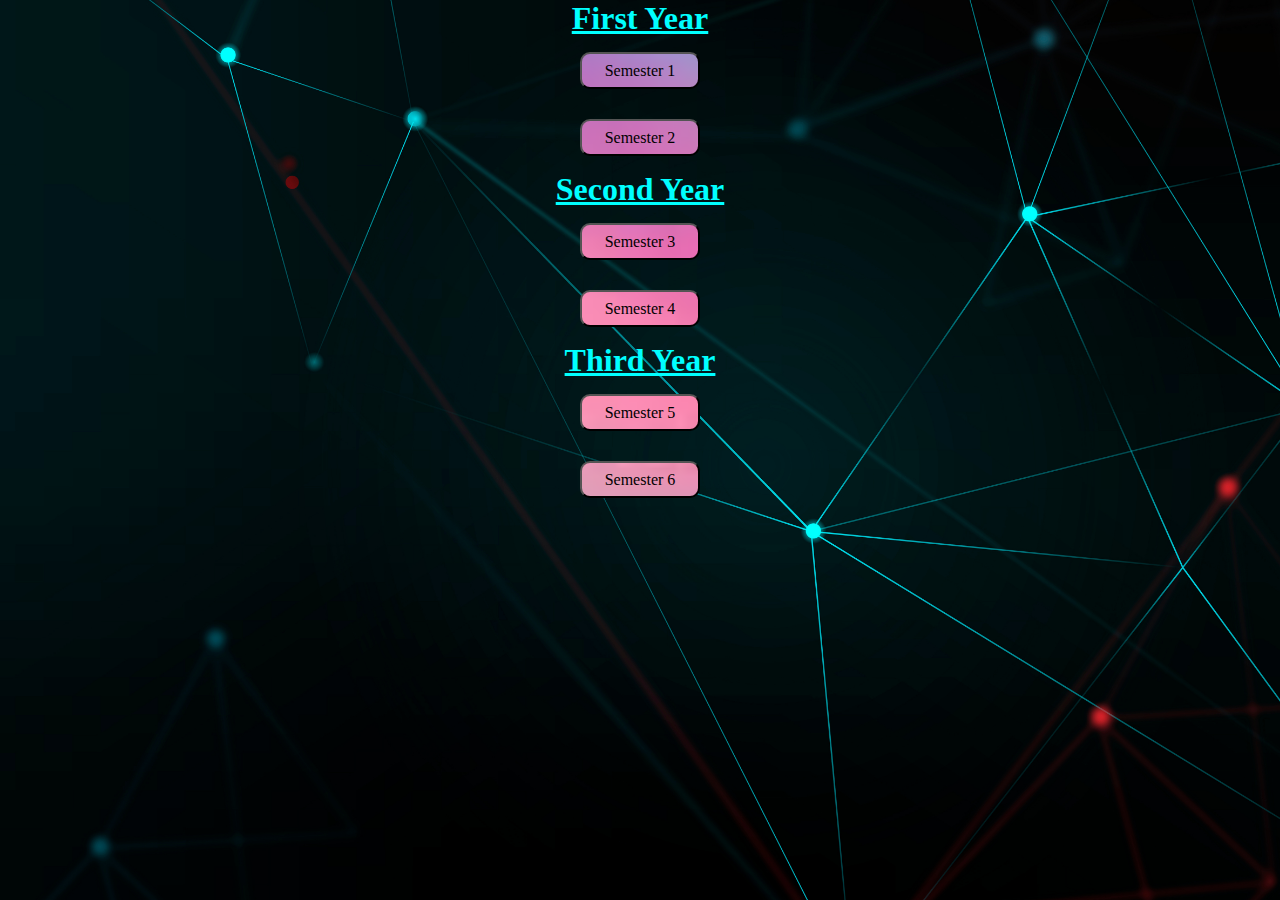
<file: bca.html>
<!DOCTYPE html>
<html lang="en">
<head>
    <meta charset="UTF-8">
    <meta name="viewport" content="width=device-width, initial-scale=1.0">
    <title>bca_contant</title>
    <style>
        *
        {
            margin: 0;
            padding: 0;
            background-image: url('abstract-digital-grid-black-background.jpg');
            background-repeat: no-repeat;
            background-position: center;
            background-size: cover;
            background-attachment: fixed;
        }
        h1
        {
            color: aqua;
        }
        button
        {
            background-image: url('images\ \(9\).jpeg');
            margin-top: 15px;
            margin-bottom: 15px;
            width: 120px;
            font-size: 16px;
            height: 37px;font-family:Cambria, Cochin, Georgia, Times, 'Times New Roman', serif ;
            border-radius: 10px;
        }
        h1
        {
            font-family:Cambria, Cochin, Georgia, Times, 'Times New Roman', serif;
            text-decoration:underline;
        }
    </style>
</head>
<body>
    <div class="year1">
        <h1><center>First Year</center></h1>
        <div class="sem1">
            <center><a href="https://drive.google.com/drive/folders/1FsaYd81p7Lm0zk0rgqphtPSSBhYSlrAs?usp=sharing" ><button>Semester 1</button></a></center>
        </div>
        <div class="sem2">
            <center><a href="https://drive.google.com/drive/folders/1NbHtygdMvP93VWgYUpDog7-iHBnHrwlf?usp=sharing" ><button>Semester 2</button></a></center>
        </div>
    </div>
    <div class="year2">
        <h1><center>Second Year</center></h1>
        <div class="sem3">
            <center><a href="https://drive.google.com/drive/folders/1X0VqvU0gcH_BkIy8rOPwtWIe9G2V0CFp?usp=sharing" ><button>Semester 3</button></a></center>
        </div>
        <div class="sem4">
            <center><a href="https://drive.google.com/drive/folders/1YJOI7858lXRjXqw-k3MJXTshwzPNRiuP?usp=sharing" ><button>Semester 4</button></a></center>
        </div>
    </div>
    <div class="year3">
        <h1><center>Third Year</center></h1>
        <div class="sem5">
            <center><a href="https://drive.google.com/drive/folders/12Tu3NvqGat-1tqyt6hFn0oLv_NcSXqCZ?usp=sharing" ><button>Semester 5</button></a></center>         
        </div>
        <div class="sem6">
            <center><a href="#" ><button>Semester 6</button></a></center>
        </div>
    </div>
</body>
</html>
</file>
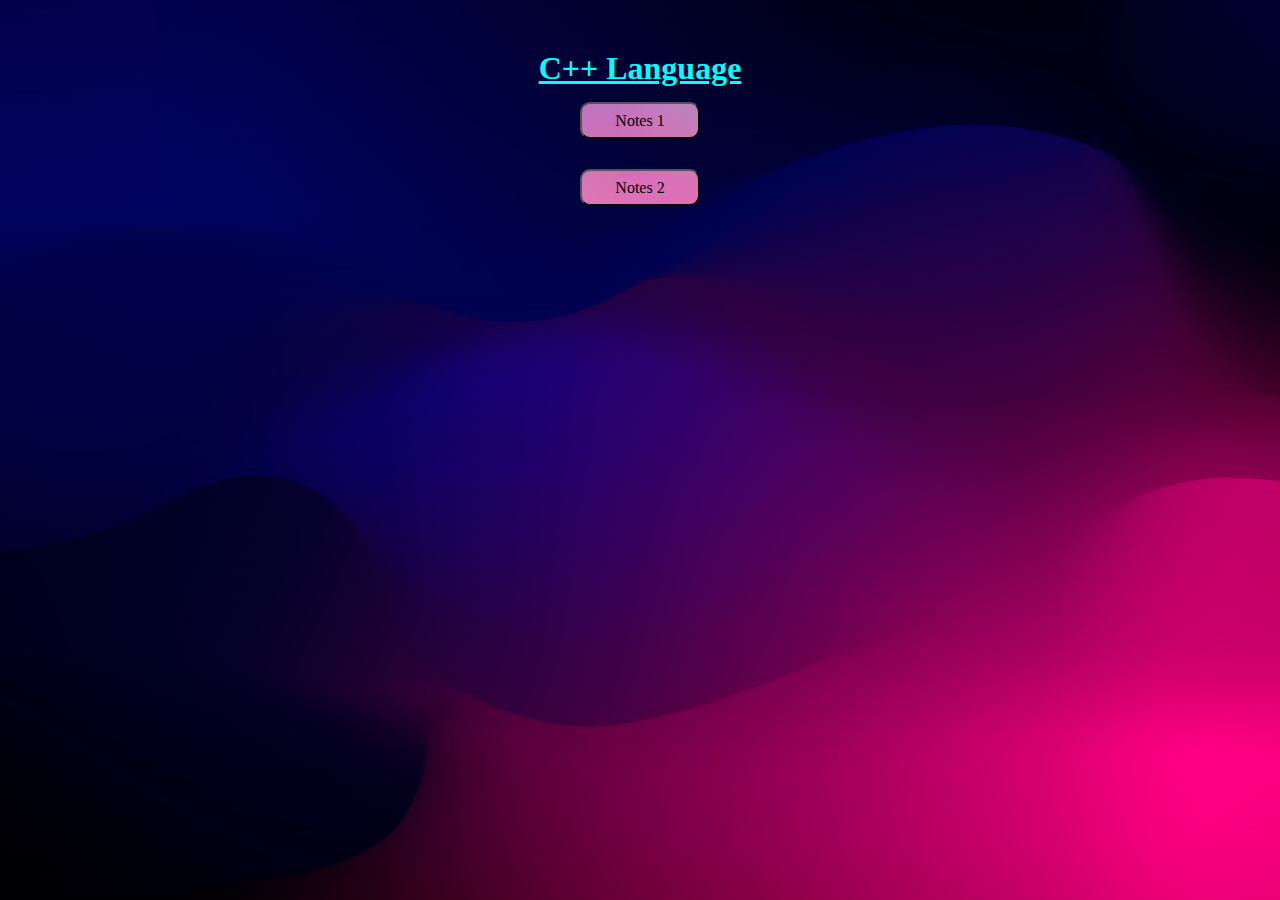
<file: c++.html>
<!DOCTYPE html>
<html lang="en">
<head>
    <meta charset="UTF-8">
    <meta name="viewport" content="width=device-width, initial-scale=1.0">
    <title>bca_contant</title>
    <style>
        *
        {
            margin: 0;
            padding: 0;
            background-image: url('wallpaperflare.com_wallpaper (7).jpg');
            background-repeat: no-repeat;
            background-position: center;
            background-size: cover;
            background-attachment: fixed;
        }
        h1
        {
            margin-top: 50px;
            color: aqua;
            font-family:Cambria, Cochin, Georgia, Times, 'Times New Roman', serif;
            text-decoration:underline;
        }
        button
        {
            background-image: url('images\ \(9\).jpeg');
            margin-top: 15px;
            margin-bottom: 15px;
            width: 120px;
            font-size: 16px;
            height: 37px;font-family:Cambria, Cochin, Georgia, Times, 'Times New Roman', serif ;
            border-radius: 10px;
        }
        
    </style>
</head>
<body>
    <div class="year1">
        <h1><center>C++ Language</center></h1>
        <div class="sem1">
            <center><a href="https://drive.google.com/file/d/1bK0DGi0KNWkVweX78xTu6KXUQ8VAoRQS/view?usp=sharing" ><button>Notes 1</button></a></center>
        </div>
        <div class="sem2">
            <center><a href="https://drive.google.com/file/d/1XFC5iEYb8u-rNVQ1BoYQcNF4zUOOGWGG/view?usp=sharing" ><button>Notes 2</button></a></center>
        </div>
    </div>
   
</body>
</html>
</file>
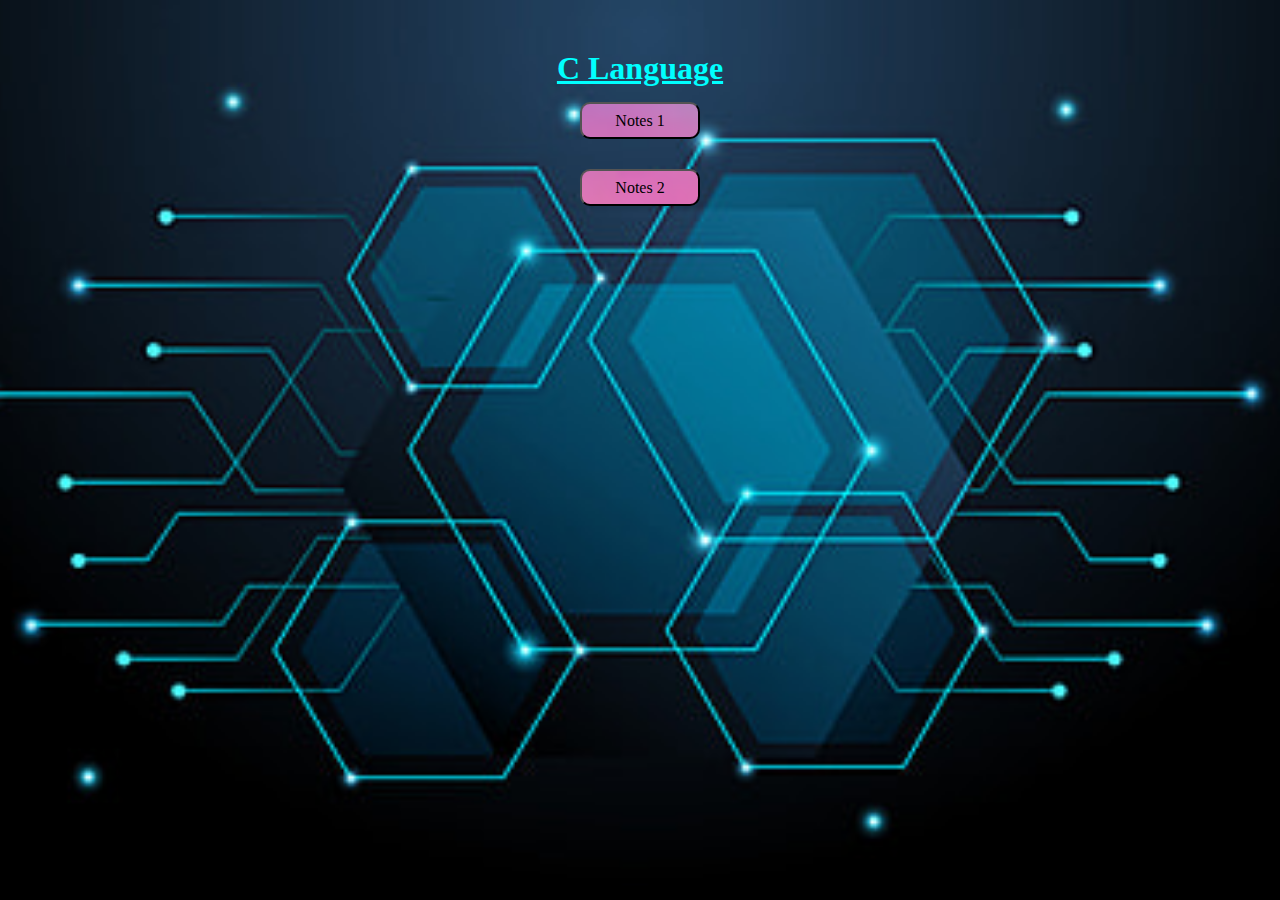
<file: c.html>
<!DOCTYPE html>
<html lang="en">
<head>
    <meta charset="UTF-8">
    <meta name="viewport" content="width=device-width, initial-scale=1.0">
    <title>bca_contant</title>
    <style>
        *
        {
            margin: 0;
            padding: 0;
            background-image: url('pngtree-abstract-technology-background-technical-electric-image_443494 (1).jpg');
            background-repeat: no-repeat;
            background-position: center;
            background-size: cover;
            background-attachment: fixed;
        }
        h1
        {
            margin-top: 50px;
            color: aqua;
        }
        button
        {
            background-image: url('images\ \(9\).jpeg');
            margin-top: 15px;
            margin-bottom: 15px;
            width: 120px;
            font-size: 16px;
            height: 37px;font-family:Cambria, Cochin, Georgia, Times, 'Times New Roman', serif ;
            border-radius: 10px;
        }
        h1
        {
            font-family:Cambria, Cochin, Georgia, Times, 'Times New Roman', serif;
            text-decoration:underline;
        }
    </style>
</head>
<body>
    <div class="year1">
        <h1><center>C Language</center></h1>
        <div class="sem1">
            <center><a href="https://drive.google.com/file/d/1X61YP4ChfINYoGBARNa9HCjDRjBat9Bp/view?usp=sharing" ><button>Notes 1</button></a></center>
        </div>
        <div class="sem2">
            <center><a href="https://drive.google.com/file/d/1FGLa9JR4h3ka5XvMSXBIs8Q4kkweB4OE/view?usp=sharing" ><button>Notes 2</button></a></center>
        </div>
    </div>
   
</body>
</html>
</file>
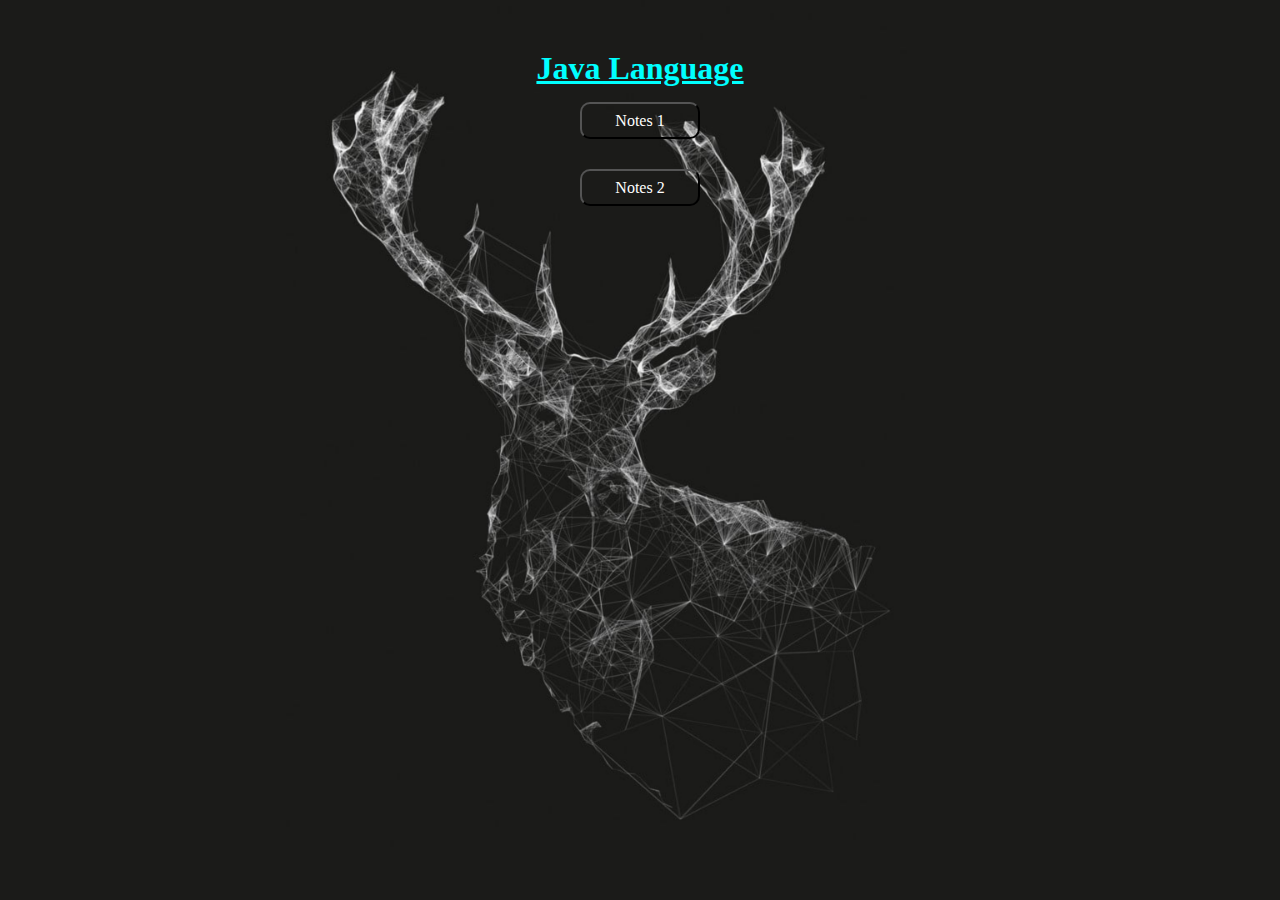
<file: java.html>
<!DOCTYPE html>
<html lang="en">
<head>
    <meta charset="UTF-8">
    <meta name="viewport" content="width=device-width, initial-scale=1.0">
    <title>bca_contant</title>
    <style>
        *
        {
            margin: 0;
            padding: 0;
            background-image: url('wallpaperflare.com_wallpaper (9).jpg');
            background-repeat: no-repeat;
            background-position: center;
            background-size: cover;
            background-attachment: fixed;
        }
        h1
        {
            margin-top: 50px;
            color: aqua;
            font-family:Cambria, Cochin, Georgia, Times, 'Times New Roman', serif;
            text-decoration:underline;
        }
        button
        {
            color: white;
            margin-top: 15px;
            margin-bottom: 15px;
            width: 120px;
            font-size: 16px;
            height: 37px;font-family:Cambria, Cochin, Georgia, Times, 'Times New Roman', serif ;
            border-radius: 10px;
        }
    </style>
</head>
<body>
    <div class="year1">
        <h1><center>Java Language</center></h1>
        <div class="sem1">
            <center><a href="https://drive.google.com/file/d/1RkPM2ZuJ-5-KncdEBG6pzNoPPvYVQtFV/view?usp=sharing" ><button>Notes 1</button></a></center>
        </div>
        <div class="sem2">
            <center><a href="https://drive.google.com/file/d/1C6PAV8w5sjVfa0AmEZ-rmRGtQ73RXaX2/view?usp=sharing" ><button>Notes 2</button></a></center>
        </div>
    </div>
   
</body>
</html>
</file>
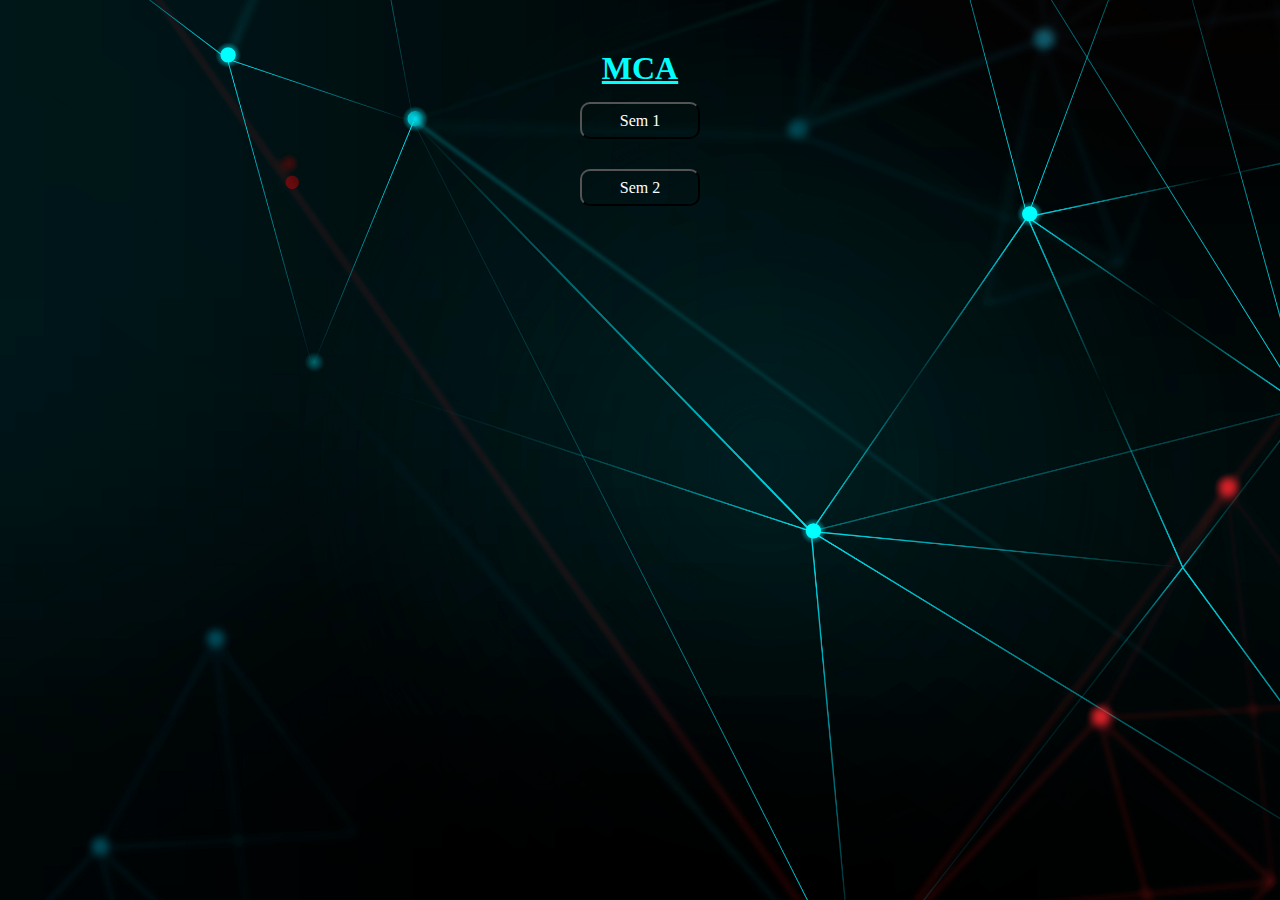
<file: mca.html>
<!DOCTYPE html>
<html lang="en">
<head>
    <meta charset="UTF-8">
    <meta name="viewport" content="width=device-width, initial-scale=1.0">
    <title>mca_contant</title>
    <style>
        *
        {
            margin: 0;
            padding: 0;
            background-image: url("mca_bg1.jpg");
            background-repeat: no-repeat;
            background-position: center;
            background-size: cover;
            background-attachment: fixed;
        }
        h1
        {
            margin-top: 50px;
            color: aqua;
            font-family:Cambria, Cochin, Georgia, Times, 'Times New Roman', serif;
            text-decoration:underline;
        }
        button
        {
            color: white;
            margin-top: 15px;
            margin-bottom: 15px;
            width: 120px;
            font-size: 16px;
            height: 37px;font-family:Cambria, Cochin, Georgia, Times, 'Times New Roman', serif ;
            border-radius: 10px;
        }
    </style>
</head>
<body>
    <div class="year1">
        <h1><center>MCA</center></h1>
        <div class="sem1">
            <center><a href="https://drive.google.com/drive/folders/1t-I26jTc6XGecEUwsnanBWNFTjXJESs2" ><button>Sem 1</button></a></center>
        </div>
        <div class="sem2">
            <center><a href="#" ><button>Sem 2</button></a></center>
        </div>
    </div>
   
</body>
</html>
</file>
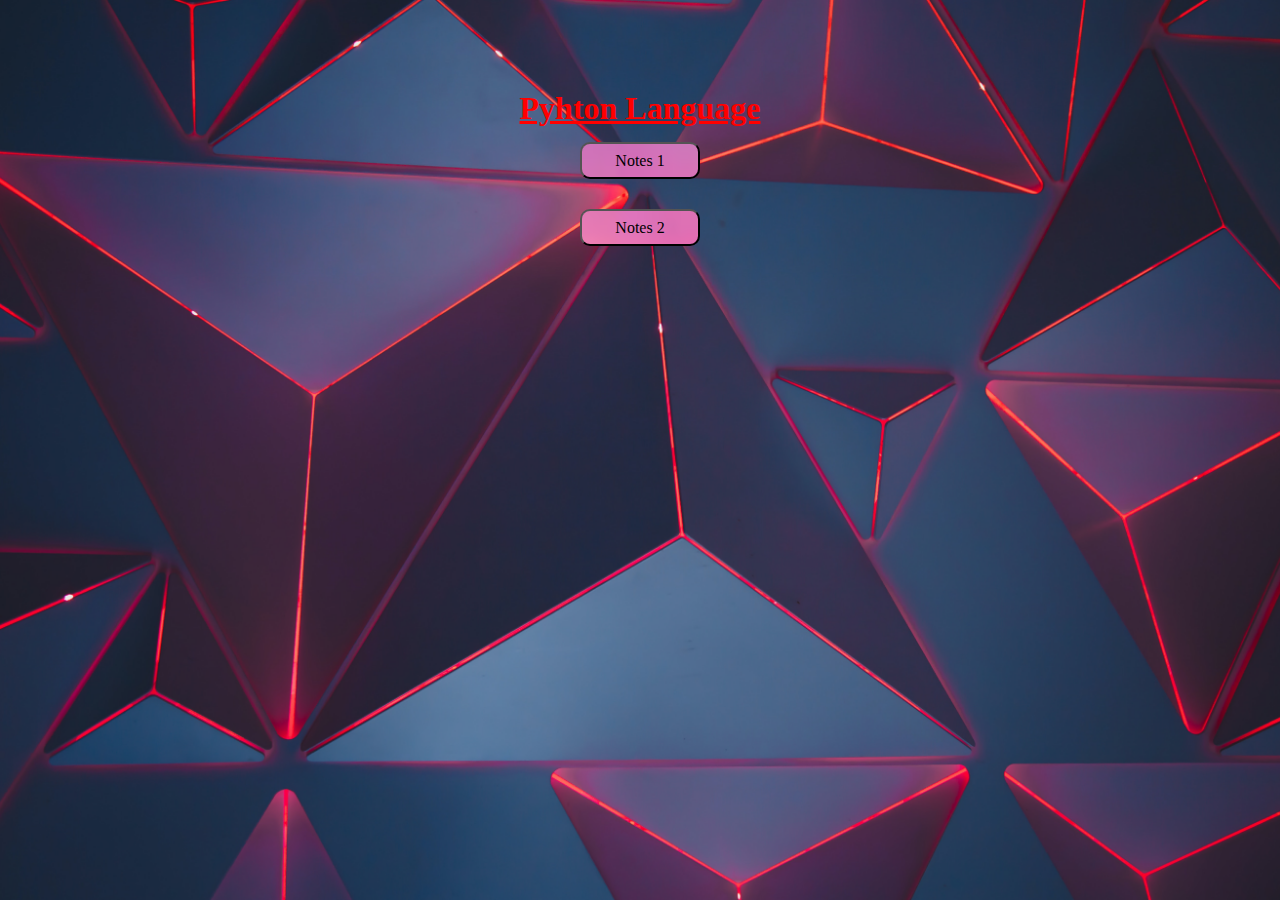
<file: python.html>
<!DOCTYPE html>
<html lang="en">
<head>
    <meta charset="UTF-8">
    <meta name="viewport" content="width=device-width, initial-scale=1.0">
    <title>bca_contant</title>
    <style>
        *
        {
            margin: 0;
            padding: 0;
            background-image: url('ash-edmonds-0aWZdK8nK2I-unsplash.jpg');
            background-repeat: no-repeat;
            background-position: center;
            background-size: cover;
            background-attachment: fixed;
        }
        h1
        {
            margin-top: 90px;
            color: rgb(255, 0, 0);
            font-family:Cambria, Cochin, Georgia, Times, 'Times New Roman', serif;
            text-decoration:underline;
        }
        button
        {
            background-image: url('images\ \(9\).jpeg');
            margin-top: 15px;
            margin-bottom: 15px;
            width: 120px;
            font-size: 16px;
            height: 37px;font-family:Cambria, Cochin, Georgia, Times, 'Times New Roman', serif ;
            border-radius: 10px;
        }
    </style>
</head>
<body>
    <div class="year1">
        <h1><center>Pyhton Language</center></h1>
        <div class="sem1">
            <center><a href="https://drive.google.com/file/d/1cMgKLQjTwugSbTIJiSnKzkWuV-MfYmBV/view?usp=sharing" ><button>Notes 1</button></a></center>
        </div>
        <div class="sem2">
            <center><a href="https://drive.google.com/file/d/15AcZsSCvlXoIxo7PcoQ9tvZ61j2qJhuy/view?usp=sharing" ><button>Notes 2</button></a></center>
        </div>
    </div>
   
</body>
</html>
</file>
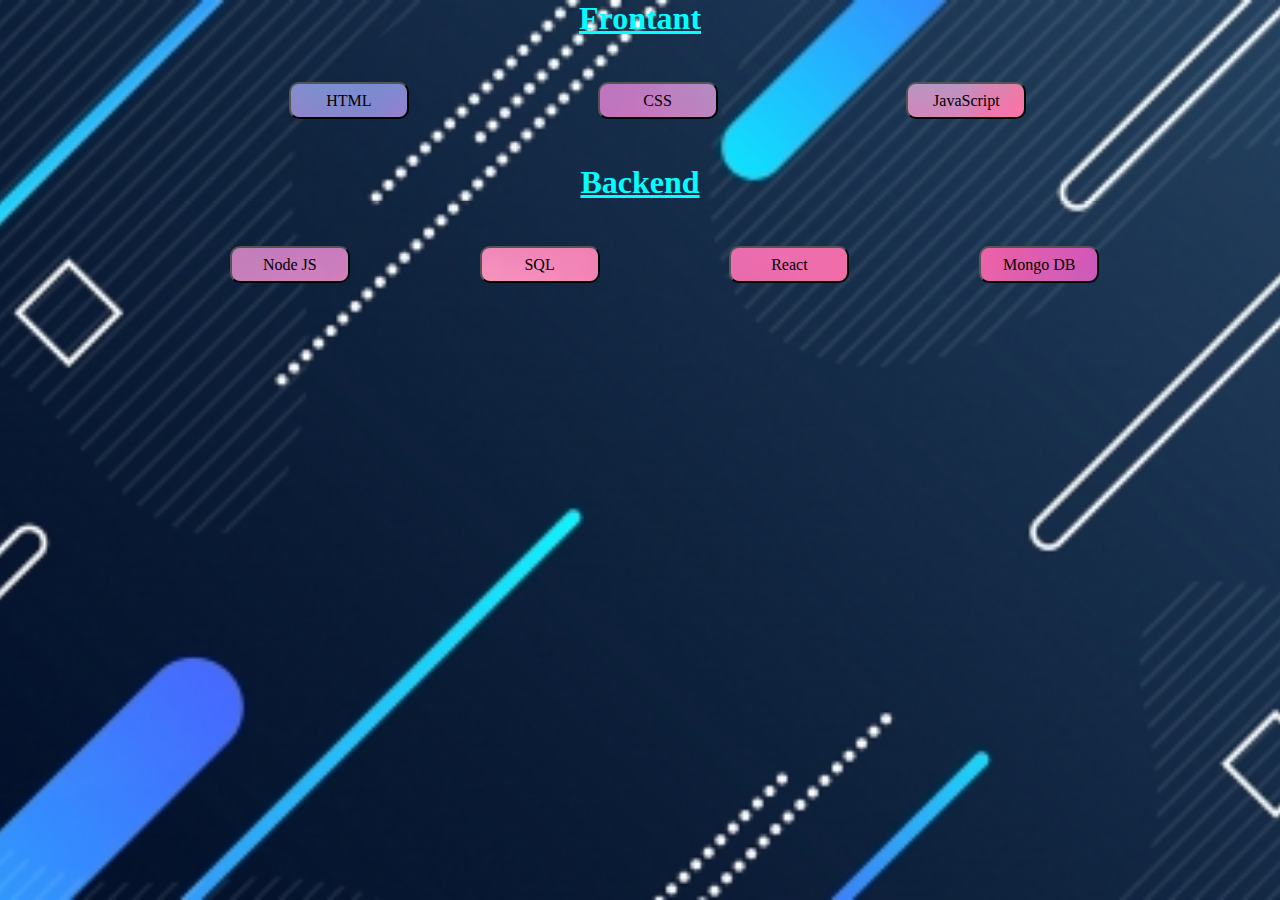
<file: web_d.html>
<!DOCTYPE html>
<html lang="en">

<head>
    <meta charset="UTF-8">
    <meta name="viewport" content="width=device-width, initial-scale=1.0">
    <title>bca_contant</title>
    <style>
        * {
            margin: 0;
            padding: 0;
            background-image: url('pngtree-dark-vector-abstract-background-image_302715.jpg');
            background-repeat: no-repeat;
            background-position: center;
            background-size: cover;
            background-attachment: fixed;
        }

        h1 {
            color: aqua;
            font-family: Cambria, Cochin, Georgia, Times, 'Times New Roman', serif;
            text-decoration: underline;
        }

        button {
            background-image: url('images\ \(9\).jpeg');
            margin-top: 15px;
            margin-bottom: 15px;
            width: 120px;
            font-size: 16px;
            height: 37px;
            font-family: Cambria, Cochin, Georgia, Times, 'Times New Roman', serif;
            border-radius: 10px;
        }

        .year1 ul {
            display: flex;
            flex-wrap: wrap;
            list-style: none;
            margin-left: 100px;

        }
        .year1 li 
        {
            margin-left: 16%;
            margin-top:30px;
            margin-bottom: 30px;
            justify-content: center;
            align-content: center;
        }
        .year2 li
        {
            margin-left: 11%;
            margin-top:30px;
            margin-bottom: 30px;
            justify-content: center;
            align-content: center;
        }

        .year2 ul{
            display: flex;
            flex-wrap: wrap;
            list-style: none;
            margin-left: 100px;
        }
    </style>
</head>

<body>
    <div class="year1">
        <h1>
            <center>Frontant </center>
        </h1>
        <ul>
            <li>
                <div class="html">
                    <center><a href="#"><button>HTML</button></a></center>
                </div>
            </li>
            <li>
                <div class="css">
                    <center><a href="#"><button>CSS</button></a></center>
                </div>
            </li>
            <li>
                <div class="javascript">
                    <center><a href="#"><button>JavaScript</button></a></center>
                </div>
            </li>
    </div>
    <div class="year2">
        <h1>
            <center>Backend</center>
        </h1>
        <ul>
            <li>
                <div class="nodejs">
                    <center><a href="#"><button>Node JS</button></a></center>
                </div>
            </li>
            <li>
                <div class="sql">
                    <center><a href="#"><button>SQL</button></a></center>
                </div>
            </li>
            <li>
                <div class="react">
                    <center><a href="#"><button>React</button></a></center>
                </div>
            </li>
            <li>
                <div class="mongodb">
                    <center><a href="#"><button>Mongo DB</button></a></center>
                </div>
            </li>
        </ul>
    </div>

</body>

</html>
</file>
